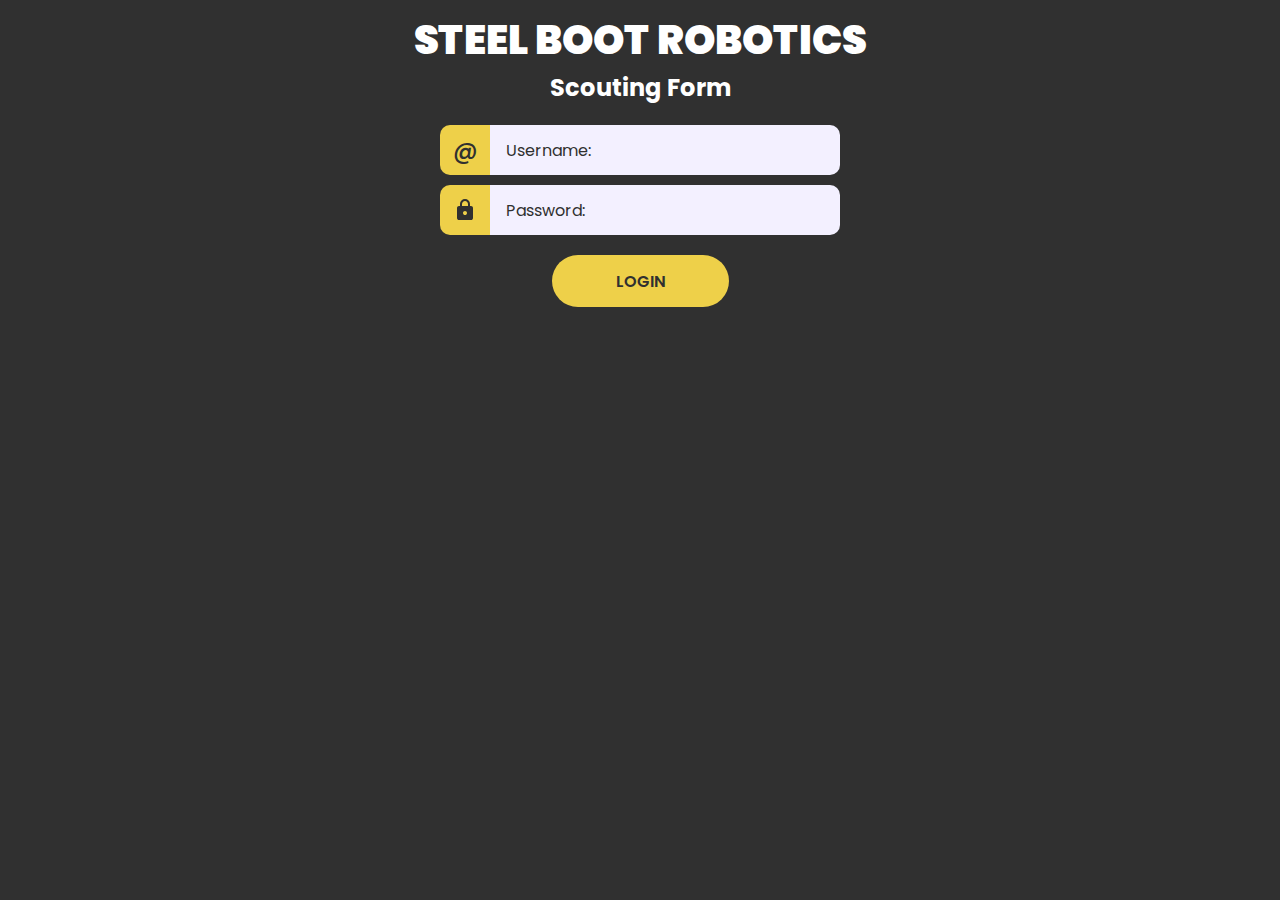
<file: index.html>
<!DOCTYPE html>
<html lang="en">
<head>
  <meta charset="UTF-8">
  <meta name="viewport" content="width=device-width, initial-scale=1.0">
  <title>Login</title>
  <link rel="stylesheet" href="style.css">
  <script type="text/javascript" src="validation.js" defer></script>
</head>
<body>
  <div class="wrapper">
    <h1>Steel Boot Robotics</h1>
    <h2>Scouting Form</h2>
    <p id="error-message"></p>
    <form id="form" action="new.html">
      <div>
        <label for="email-input">
          <span>@</span>
        </label>
        <input type="text" name="email" id="email-input" placeholder="Username:">
      </div>
      <div>
        <label for="password-input">
          <svg xmlns="http://www.w3.org/2000/svg" height="24" viewBox="0 -960 960 960" width="24"><path d="M240-80q-33 0-56.5-23.5T160-160v-400q0-33 23.5-56.5T240-640h40v-80q0-83 58.5-141.5T480-920q83 0 141.5 58.5T680-720v80h40q33 0 56.5 23.5T800-560v400q0 33-23.5 56.5T720-80H240Zm240-200q33 0 56.5-23.5T560-360q0-33-23.5-56.5T480-440q-33 0-56.5 23.5T400-360q0 33 23.5 56.5T480-280ZM360-640h240v-80q0-50-35-85t-85-35q-50 0-85 35t-35 85v80Z"/></svg>
        </label>
        <input type="password" name="password" id="password-input" placeholder="Password:">
      </div>
        <button type="submit">Login</button>
    </form>
  </div>
</body>
</html>
</file>
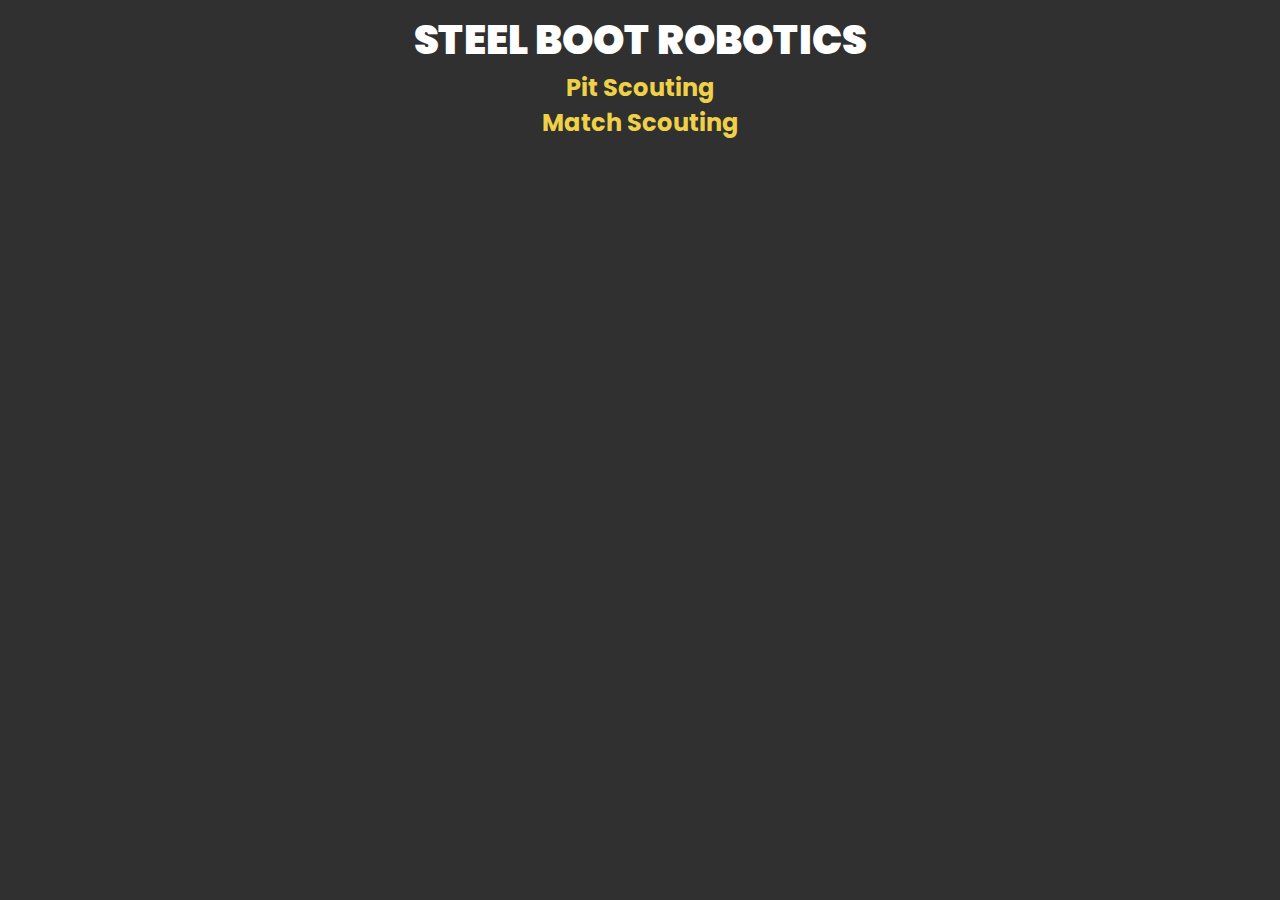
<file: new.html>
<!DOCTYPE html>
<html lang="en">
<head>
  <meta charset="UTF-8">
  <meta name="viewport" content="width=device-width, initial-scale=1.0">
  <title>Login</title>
  <link rel="stylesheet" href="style.css">
  <script type="text/javascript" src="validation.js" defer></script>
</head>
<body>
  <div class="wrapper">
    <h1>Steel Boot Robotics</h1>
    <a href="scoutingPages/pit.html">
        <h2>Pit Scouting</h2>
    </a>
    <a href="scoutingPages/match.html">
        <h2>Match Scouting</h2>
    </a>
  </div>
</body>
</html>
</file>
<file: style.css>
@import url('https://fonts.googleapis.com/css2?family=Poppins:ital,wght@0,100;0,200;0,300;0,400;0,500;0,600;0,700;0,800;0,900;1,100;1,200;1,300;1,400;1,500;1,600;1,700;1,800;1,900&display=swap');
:root{
  --accent-color: #eed049;
  --base-color: #303030;
  --text-color: #FFF;
  --input-text-color: #303030;
  --input-color: #F3F0FF;
}
*{
  margin: 0;
  padding: 0;
}
html{
  font-family: Poppins, Segoe UI, sans-serif;
  font-size: 12pt;
  color: var(--text-color);
  text-align: center;
}
body{
    background-color: var(--base-color);
  background-size: cover;
  background-position: right;
  overflow: hidden;
}
.wrapper{
  box-sizing: border-box;
  background-color: var(--base-color);
  padding: 10px;
  border-radius: 0 0 0 0;
  display: flex;
  flex-direction: column;
  align-items: center;
  justify-content: center;
}
h1{
  font-size: 2.5rem;
  font-weight: 900;
  text-transform: uppercase;
}
form{
  margin-top: 20px;
  margin-bottom: 50px;
  display: flex;
  flex-direction: column;
  align-items: center;
  gap: 10px;
}
form > div{
  width: 100%;
  display: flex;
  justify-content: center;
}
form label{
  flex-shrink: 0;
  height: 50px;
  width: 50px;
  background-color: var(--accent-color);
  fill: var(--base-color);
  color: var(--base-color);
  border-radius: 10px 0 0 10px;
  display: flex;
  justify-content: center;
  align-items: center;
  font-size: 1.5rem;
  font-weight: 500;
}
form input{
  box-sizing: border-box;
  flex-grow: 1;
  min-width: 0;
  height: 50px;
  padding: 1em;
  font: inherit;
  border-radius: 0 10px 10px 0;
  border: 2px solid var(--input-color);
  border-left: none;
  background-color: var(--input-color);
  transition: 150ms ease;
}
form input:hover{
  border-color: var(--accent-color);
}
form input:focus{
  outline: none;
  border-color: var(--text-color);
}
div:has(input:focus) > label{
  background-color: var(--text-color);
}
form input::placeholder{
  color: var(--input-text-color);
}
form button{
  margin-top: 10px;
  border: none;
  border-radius: 1000px;
  padding: .85em 4em;
  background-color: var(--accent-color);
  color: var(--base-color);
  font: inherit;
  font-weight: 600;
  text-transform: uppercase;
  cursor: pointer;
  transition: 150ms ease;
}
form button:hover{
  background-color: var(--text-color);
}
form button:focus{
  outline: none;
  background-color: var(--text-color);
}
a{
  text-decoration: none;
  color: var(--accent-color);
}
a:hover{
  text-decoration: underline;
}
@media(max-width: 1100px){
  .wrapper{
    width: min(600px, 100%);
    border-radius: 0;
  }
}
form div.incorrect label{
  background-color: #f06272;
}
form div.incorrect input{
  border-color: #f06272;
}
#error-message{
  color:#f06272;
}
</file>
